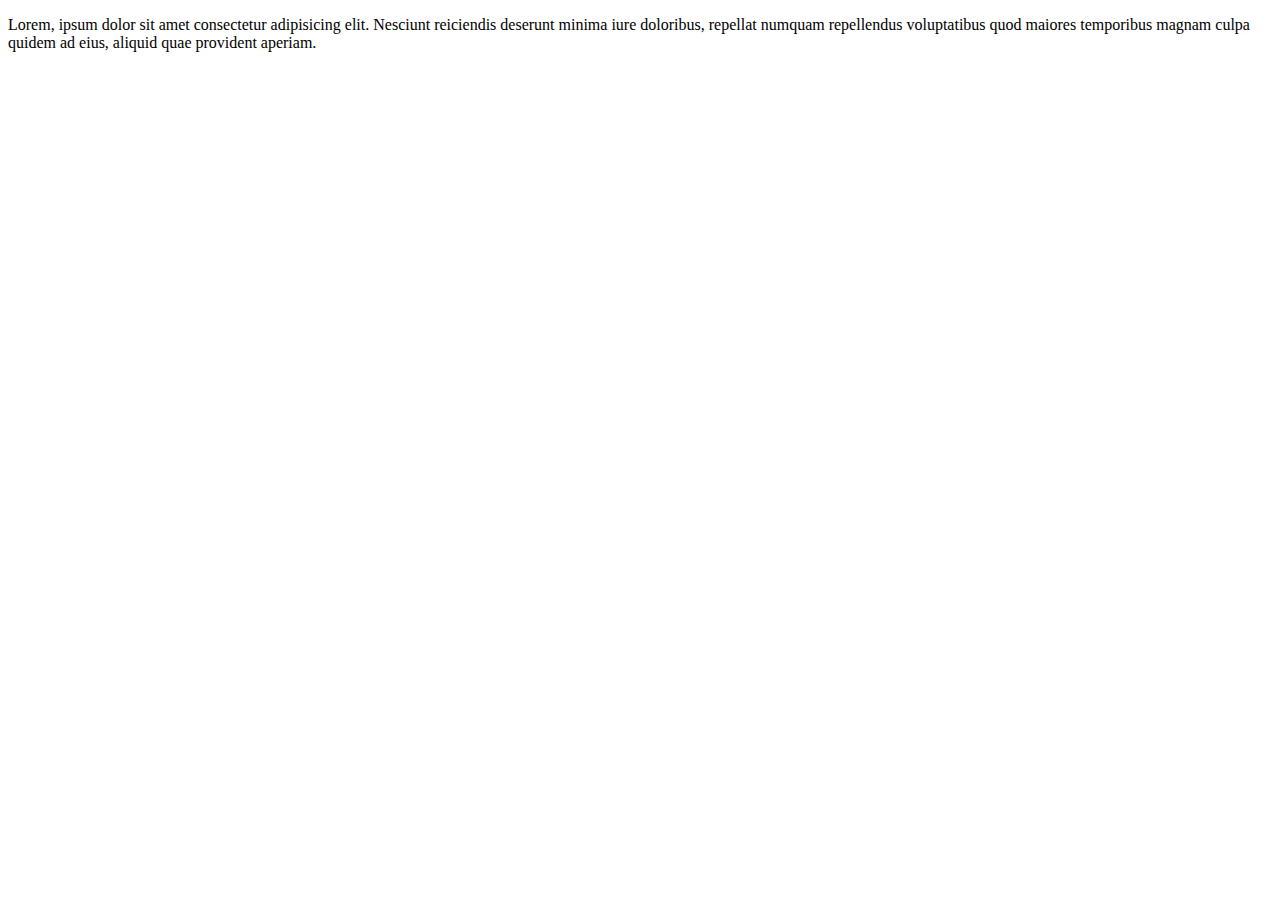
<file: aydanamolko/index.html>
<!DOCTYPE html>
<html lang="en">
<head>
    <meta charset="UTF-8">
    <meta http-equiv="X-UA-Compatible" content="IE=edge">
    <meta name="viewport" content="width=device-width, initial-scale=1.0">
    <title>Document</title>
</head>
<body>
    <p>Lorem, ipsum dolor sit amet consectetur adipisicing elit. Nesciunt reiciendis deserunt minima iure doloribus, repellat numquam repellendus voluptatibus quod maiores temporibus magnam culpa quidem ad eius, aliquid quae provident aperiam.</p>
</body>
</html>
</file>
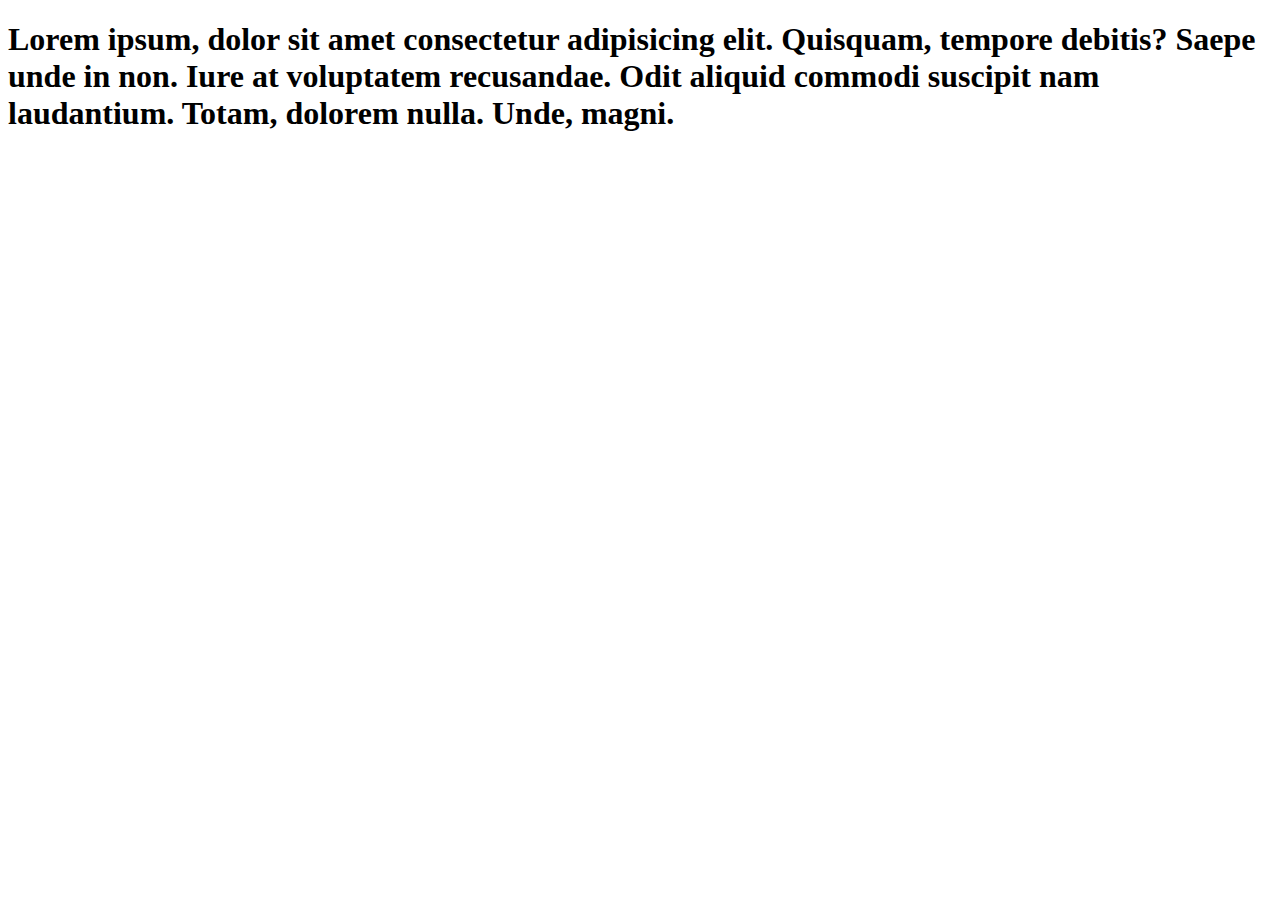
<file: Kalmyrza/index.html>
<!DOCTYPE html>
<html lang="en">
<head>
    <meta charset="UTF-8">
    <meta http-equiv="X-UA-Compatible" content="IE=edge">
    <meta name="viewport" content="width=device-width, initial-scale=1.0">
    <title>Document</title>
</head>
<body>
    <div>
        <h1>Lorem ipsum, dolor sit amet consectetur adipisicing elit. Quisquam, tempore debitis? Saepe unde in non. Iure at voluptatem recusandae. Odit aliquid commodi suscipit nam laudantium. Totam, dolorem nulla. Unde, magni.</h1>
    </div>
</body>
</html>
</file>
